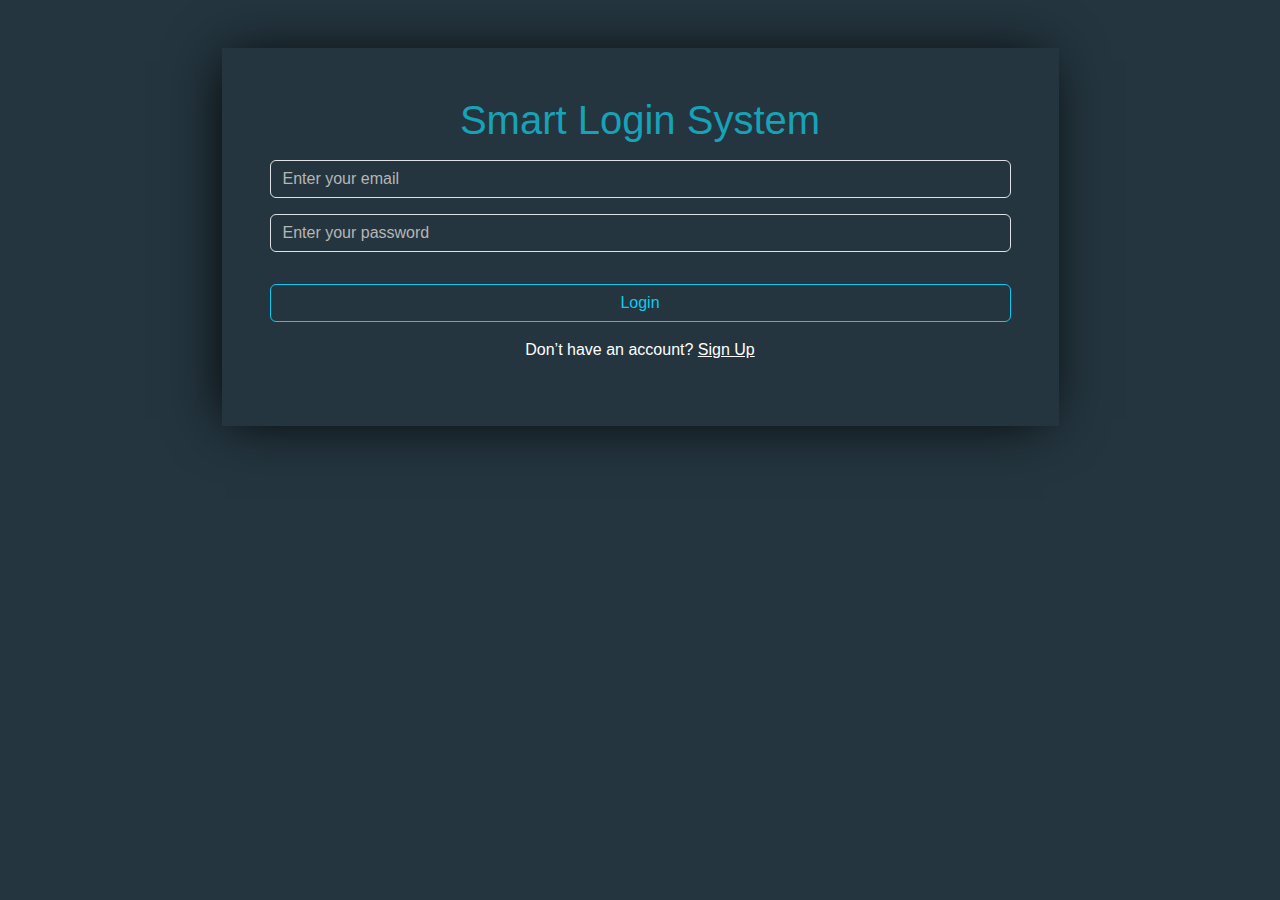
<file: index.html>
<!DOCTYPE html>
<html lang="en">
<head>
    <meta charset="UTF-8">
    <meta name="viewport" content="width=device-width, initial-scale=1.0">
    <link rel="stylesheet" href="./bootstrap-5.3.0-dist/css/bootstrap.min.css">
    <link rel="stylesheet" href="./style.css">
    <title>Document</title>
</head>
    <body>
    <span class="d-none" id="username"></span>
    <div class="container my-5 text-center ">
        <div class="group m-auto w-75 p-5">
            <h1>Smart Login System</h1>
            <input id="signinEmail" class="form-control my-3" placeholder="Enter your email" type="text">
            <input id="signinPassword" class="form-control my-3" placeholder="Enter your password" type="password">
            <p id="incorrect" class="text-danger"></p>

            <button onclick="login()" class="btn btn-outline-info w-100 my-3">Login</button>
            <p class="text-white">Don’t have an account? <a class='text-white' href='./signUp.html'>Sign Up</a></p>
        </div>
    </div>
    <script src="./main.js"></script>
</body>
</html>
</file>
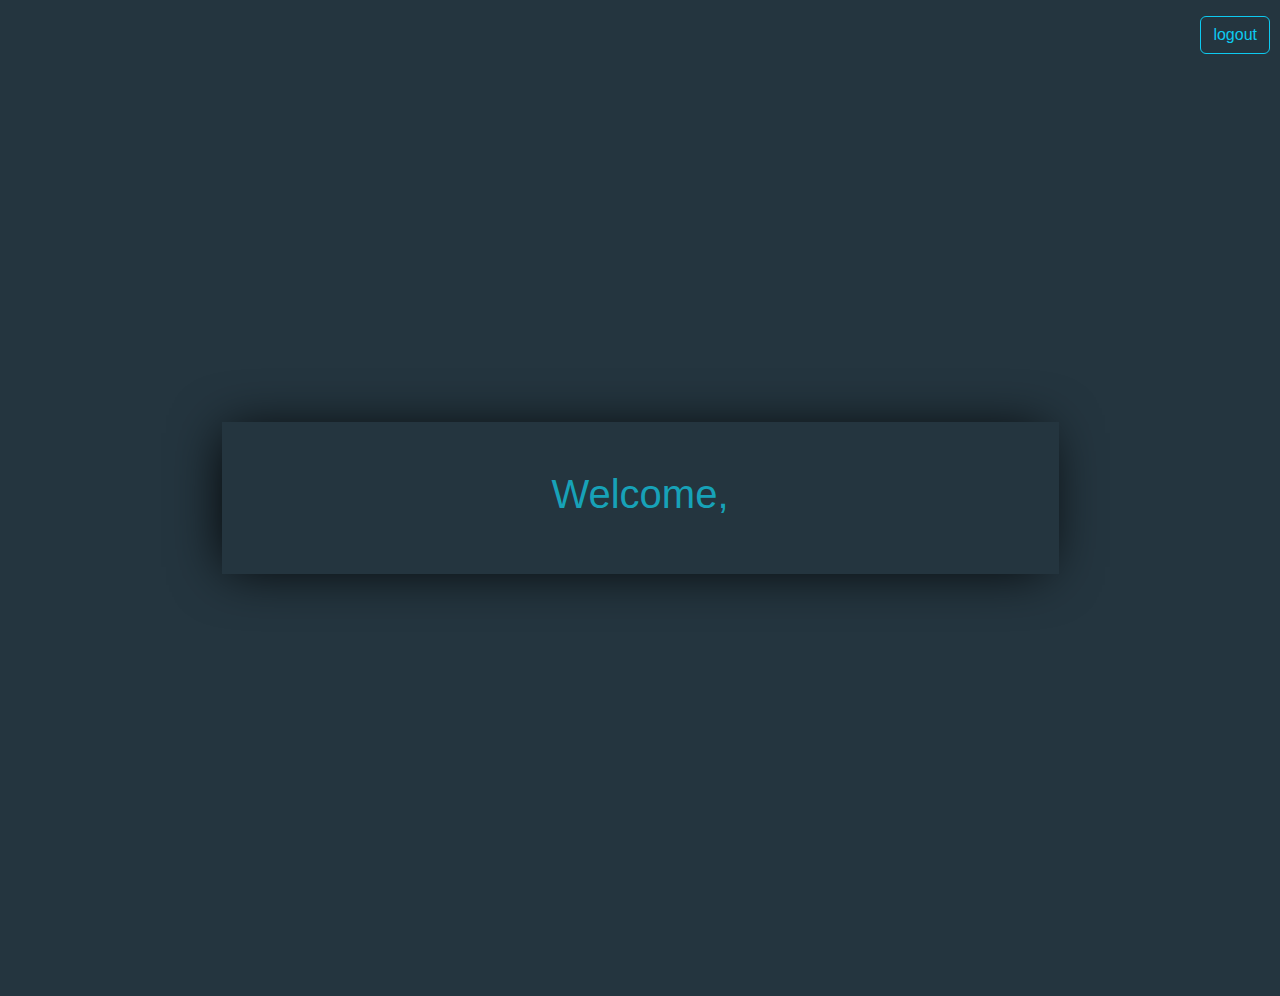
<file: home.html>
<!DOCTYPE html>
<html lang="en">
  <head>
    <meta charset="UTF-8" />
    <meta name="viewport" content="width=device-width, initial-scale=1.0" />
    <link
      rel="stylesheet"
      href="./bootstrap-5.3.0-dist/css/bootstrap.min.css"
    />
    <link rel="stylesheet" href="./style.css" />
    <title>Document</title>
  </head>
  <body>
    <div class="container my-5 text-center">
        <div class="d-flex vh-100 align-items-center justify-content-center">
      <div class="group m-auto w-75 p-5 ">
        <h1>Welcome, <span id="welcomeName"></span></h1>
      </div>
    </div>
    </div>

    <button onclick="logout()" class="btn btn-outline-info logout my-3 ">
      logout
    </button>

    <script src="./main.js"></script>
  </body>
</html>
</file>
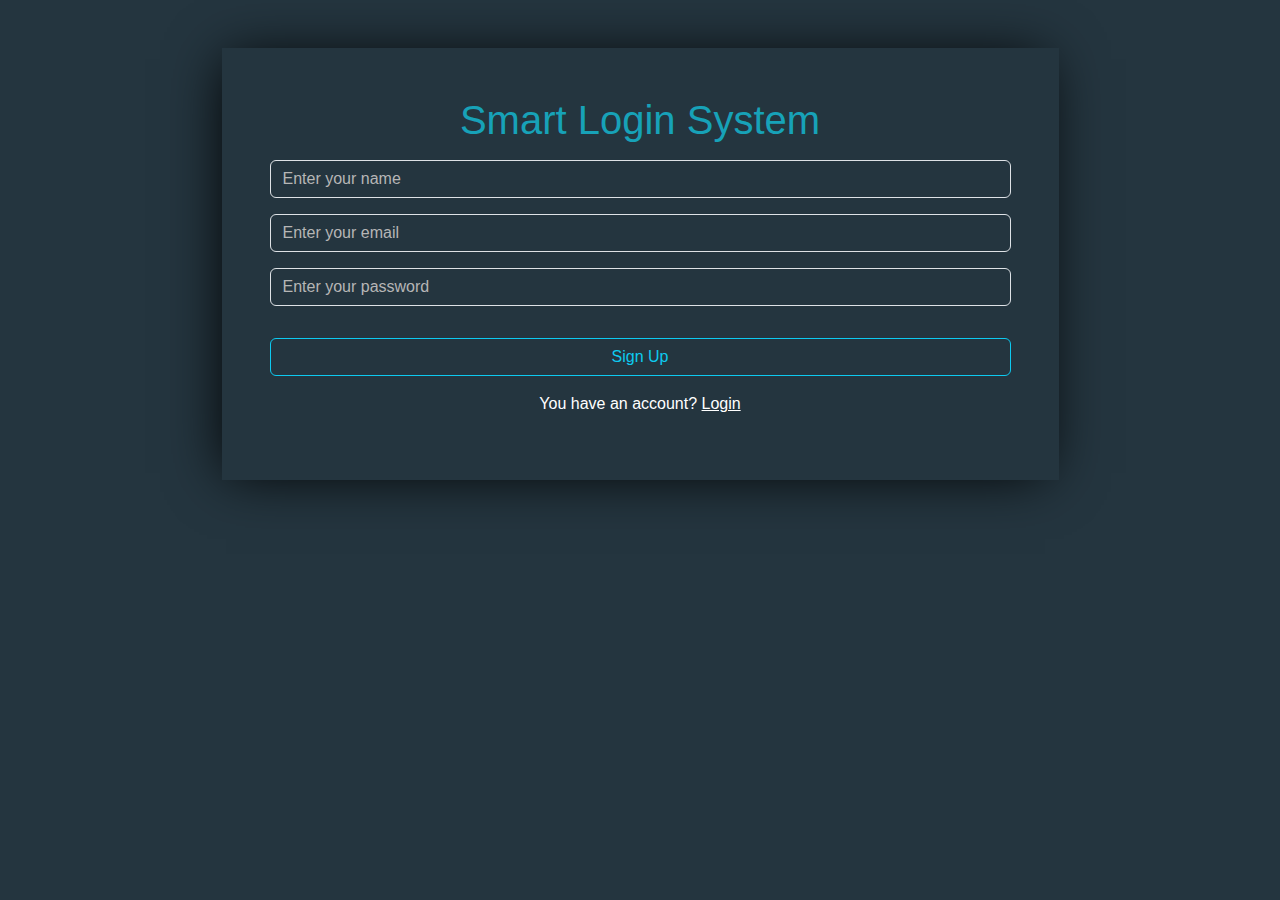
<file: signUp.html>
<!DOCTYPE html>
<html lang="en">
  <head>
    <meta charset="UTF-8" />
    <meta name="viewport" content="width=device-width, initial-scale=1.0" />
    <link
      rel="stylesheet"
      href="./bootstrap-5.3.0-dist/css/bootstrap.min.css"
    />
    <link rel="stylesheet" href="./style.css" />
    <title>Document</title>
  </head>
  <body>
    <span class="d-none" id="username"></span>
    <div class="container my-5 text-center">
      <div class="group m-auto w-75 p-5">
        <h1>Smart Login System</h1>
        <input
          id="signUpName"
          class="form-control my-3"
          placeholder="Enter your name"
          type="text"
        />
        <input
          id="signUpEmail"
          class="form-control my-3"
          placeholder="Enter your email"
          type="text"
        />
        <input
          id="signUpPassword"
          class="form-control my-3"
          placeholder="Enter your password"
          type="password"
        />
        <p id="exiest" class="text-danger"></p>
        <button onclick="signUp()" class="btn btn-outline-info w-100 my-3">
          Sign Up
        </button>
        <p class="text-white">
          You have an account?
          <a class="text-white" href="./index.html">Login</a>
        </p>
      </div>
    </div>
    <script src="./main.js"></script>
  </body>
</html>
</file>
<file: style.css>
body {
  background: #24353f;
  font-family: "Titillium Web", sans-serif;
}

#home {
  height: 75vh;
}

h1 {
  color: #17a2b8;
}

.group {
  box-shadow: -5px 2px 54px -9px rgba(0, 0, 0, 1);
  
}

input,
textarea {
  background-color: transparent !important;
  color: #fff !important;
}

input::placeholder,
textarea::placeholder {
  color: rgb(182, 182, 182) !important;
}

input:focus,
textarea:focus {
  box-shadow: 0 0 0 0 transparent !important;
}

.logout{
    width: auto;
    position: absolute;
    top: 0;
    right: 10px;
}
</file>
